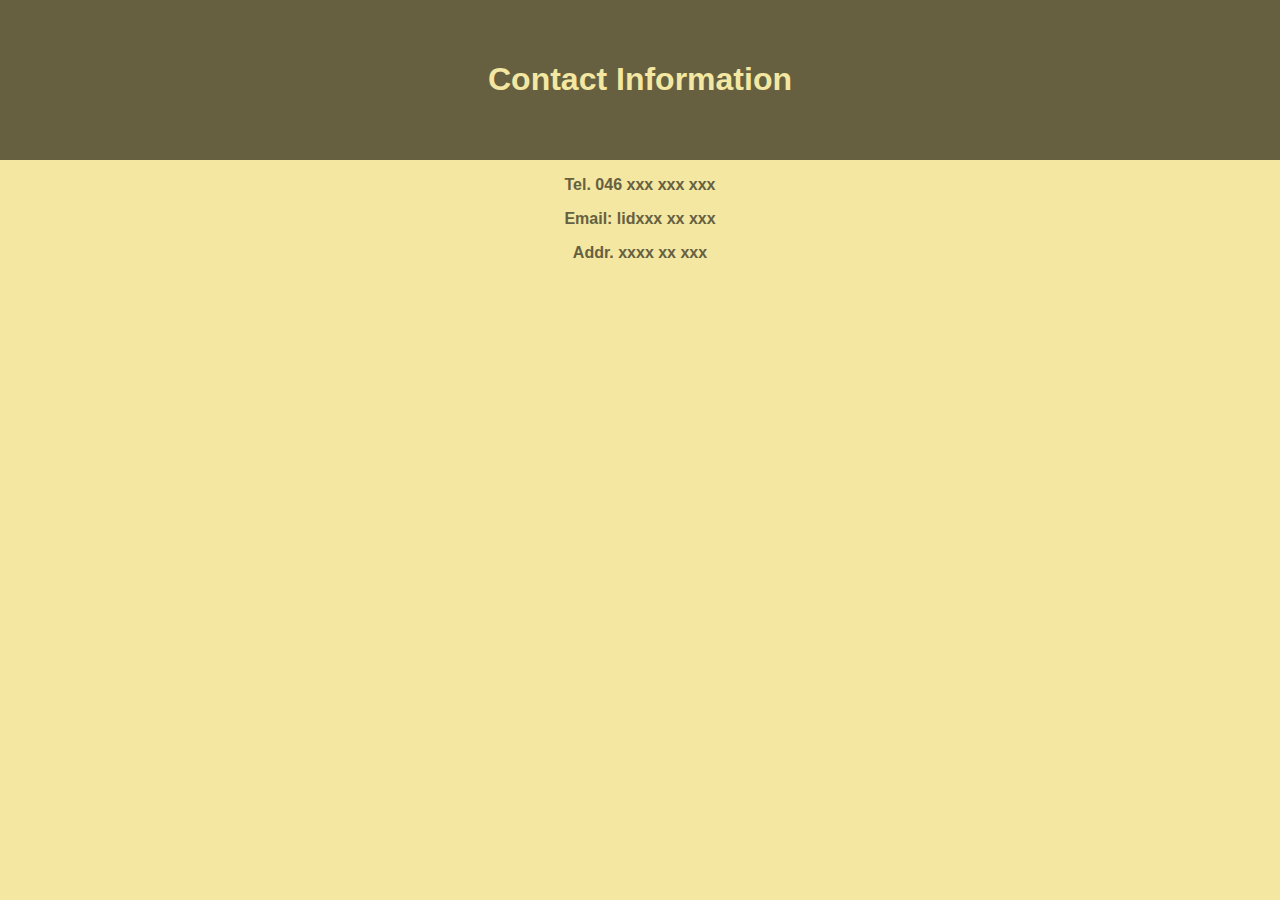
<file: lol/ci.html>
<html>
<head>
    <meta charset='utf-8'>
    <meta http-equiv='X-UA-Compatible' content='IE=edge'>
    <title>Page Title</title>
    <meta name='viewport' content='width=device-width, initial-scale=1'>
    <link rel='stylesheet' type='text/css' media='screen' href='ci.css'>
    
</head>



<body>
    <header>
        <h1 align="center">Contact Information</h1>
        
    
        
    </header>
        
    <section class="ci" id="ci">
        <div class="text-ci">
          
           <b> <p> Tel. 046 xxx xxx xxx </p>
            <p> Email: lidxxx xx xxx</p>
            <p> Addr. xxxx xx xxx</p></b>
        </div>
    </section>


</body>
</html>
</file>
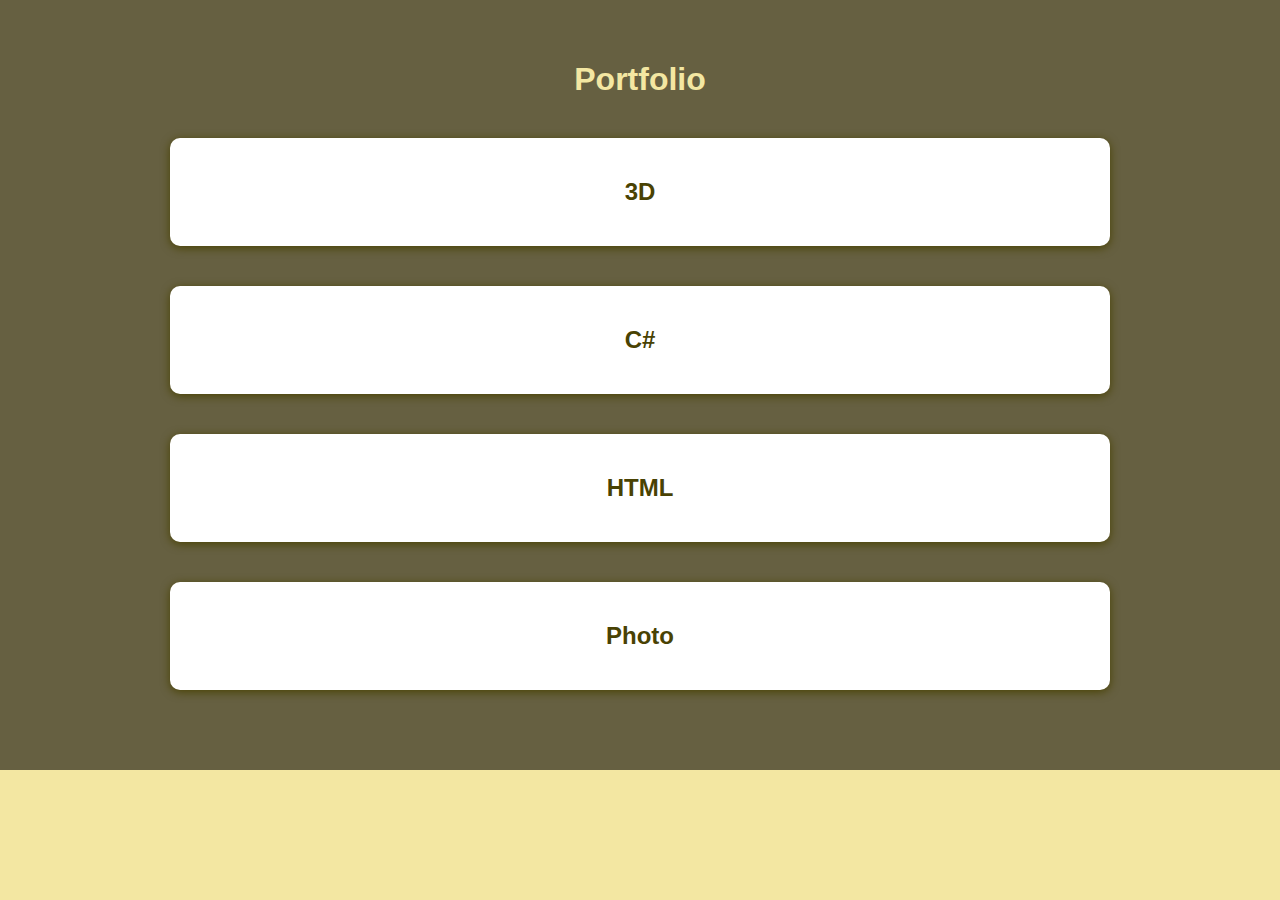
<file: lol/Portfolio.html>
<html>
<head>
    <meta charset='utf-8'>
    <meta http-equiv='X-UA-Compatible' content='IE=edge'>
    <title>Page Title</title>
    <meta name='viewport' content='width=device-width, initial-scale=1'>
    <link rel='stylesheet' type='text/css' media='screen' href='Portfolio.css'>
   
</head>





<body>
    
    <header>
        <h1 align="center">Portfolio</h1>
        
    
        <section class="portfolio-section" id="section-3D">
            <div class="text-3D">
                <h2><a href="3D" target="_blank">3D</a></h2>
            </div>
        </section>
    
        <section class="portfolio-section" id="C">
            <div class="text-C">
                <h2><a href="C#" target="_blank">C#</a></h2>
            </div>
        </section>
    
        <section class="portfolio-section" id="HTML">
            <div class="text-HTML">
                <h2><a href="HTML" target="_blank">HTML</a></h2>
            </div>
        </section>
    
        <section class="portfolio-section" id="Photo">
            <div class="text-Photo">
                <h2><a href="Photo" target="_blank">Photo</a></h2>
            </div>
        </section>
    </header>
    



</body>
</html>
</file>
<file: lol/ci.css>
.ci {

    text-align: center;
    color: #666041;
    
    
    }
    
    /* Заголовок для header */
    header {
        background-color: #666041;
        color: #f3e7a2;
        padding: 40px 20px;
        text-align: center;
    }
    
    /* Основной стиль для body */
    body {
        font-family: Arial, sans-serif;
        margin: 0;
        padding: 0;
        background-color: #f3e7a2;
    }
</file>
<file: lol/Portfolio.css>
.portfolio-section {
    max-width: 900px;
    margin: 40px auto;
    padding: 20px;
    background-color: white;
    border-radius: 10px;
    box-shadow: 0 2px 10px #494203;
    text-align: center;
}


.portfolio-section a {
    text-decoration: none; /* Убираем подчеркивание по умолчанию */
    color: #494203;
    
}

.portfolio-section a:hover {
    text-decoration: underline; /* Появляется при наведении */
    color: #494203;
}



.portfolio-section a:hover {
    color: #494203;        /* Цвет текста при наведении */
}

/* Заголовок для header */
header {
    background-color: #666041;
    color: #f3e7a2;
    padding: 40px 20px;
    text-align: center;
}

/* Основной стиль для body */
body {
    font-family: Arial, sans-serif;
    margin: 0;
    padding: 0;
    background-color: #f3e7a2;
}
</file>
